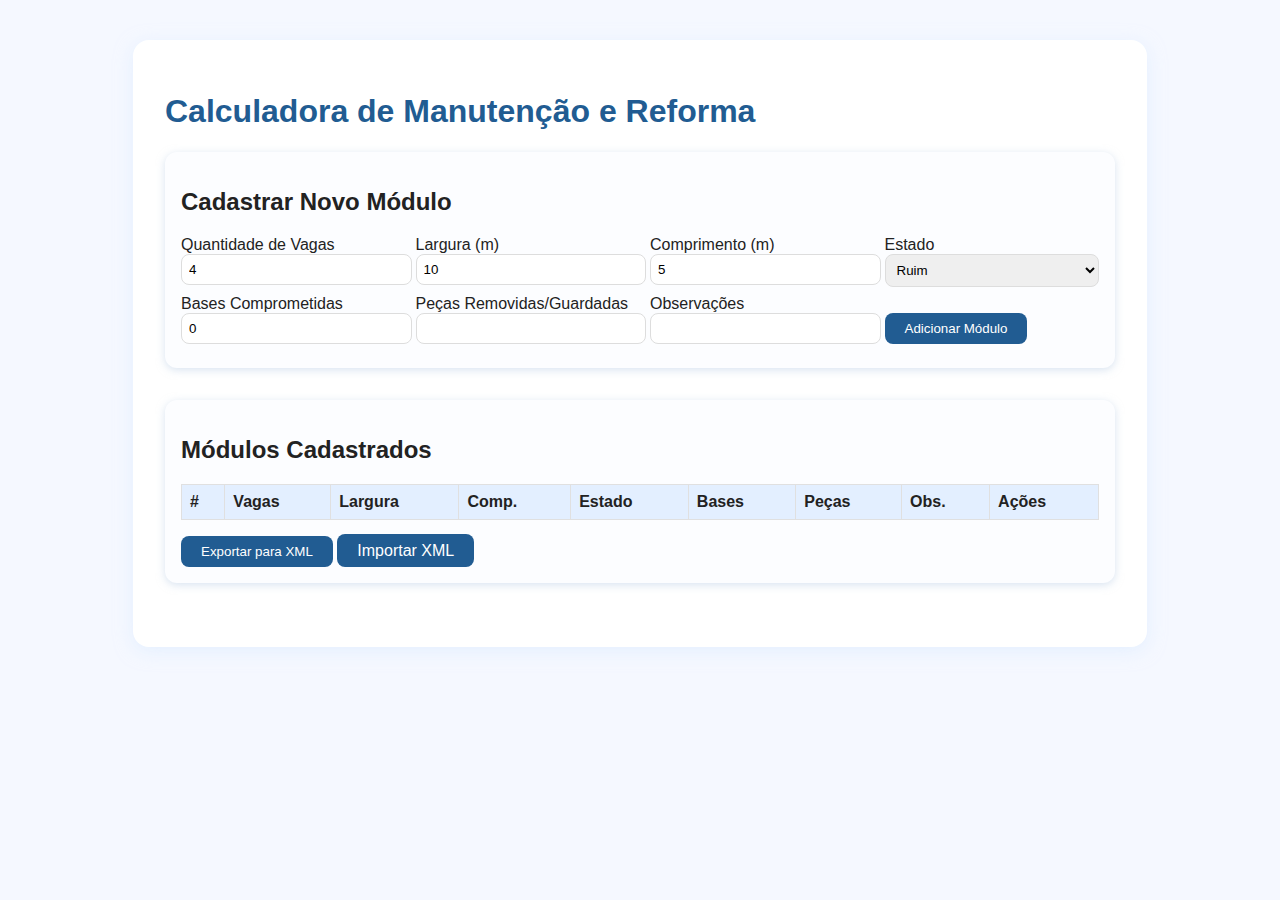
<file: calculadora_base.html>
<!DOCTYPE html>
<html lang="pt-br">
<head>
  <meta charset="UTF-8">
  <title>Calculadora de Manutenção e Reforma</title>
  <style>
    body { font-family: Arial, sans-serif; background: #f5f8ff; color: #222; margin: 0; padding: 0;}
    .container { max-width: 950px; margin: 40px auto; background: #fff; border-radius: 16px; box-shadow: 0 4px 18px #d5e8ff85; padding: 32px; }
    h1 { color: #215c92; }
    table { width: 100%; border-collapse: collapse; margin-bottom: 16px;}
    th, td { border: 1px solid #e0e0e0; padding: 8px; text-align: left; }
    th { background: #e3efff; }
    tr:nth-child(even) { background: #f6faff; }
    .row { display: flex; gap: 20px; }
    .col { flex: 1; }
    .btn { background: #215c92; color: #fff; padding: 8px 20px; border: none; border-radius: 8px; cursor: pointer; transition: 0.2s; }
    .btn:hover { background: #16446b; }
    .input { width: 100%; padding: 7px; border-radius: 8px; border: 1px solid #ddd; margin-bottom: 8px;}
    .section { margin-bottom: 32px; }
    .shadow { box-shadow: 0 2px 8px #b5c9e385; border-radius: 12px; padding: 16px; background: #fcfdff; }
  </style>
</head>
<body>
<div class="container">
  <h1>Calculadora de Manutenção e Reforma</h1>
  <div class="section shadow">
    <form id="moduloForm">
      <h2>Cadastrar Novo Módulo</h2>
      <div class="row">
        <div class="col">
          <label>Quantidade de Vagas<br><input type="number" class="input" name="quantidade_vagas" value="4" min="1"></label>
        </div>
        <div class="col">
          <label>Largura (m)<br><input type="number" step="0.01" class="input" name="largura_m" value="10"></label>
        </div>
        <div class="col">
          <label>Comprimento (m)<br><input type="number" step="0.01" class="input" name="comprimento_m" value="5"></label>
        </div>
        <div class="col">
          <label>Estado<br>
            <select class="input" name="estado">
              <option>Ruim</option>
              <option>Muito Ruim</option>
              <option>Condição Crítica</option>
            </select>
          </label>
        </div>
      </div>
      <div class="row">
        <div class="col">
          <label>Bases Comprometidas<br><input type="number" class="input" name="bases_comprometidas" value="0" min="0"></label>
        </div>
        <div class="col">
          <label>Peças Removidas/Guardadas<br><input type="text" class="input" name="pecas_removidas"></label>
        </div>
        <div class="col">
          <label>Observações<br><input type="text" class="input" name="observacoes"></label>
        </div>
        <div class="col">
          <br><button class="btn" type="submit">Adicionar Módulo</button>
        </div>
      </div>
    </form>
  </div>

  <div class="section shadow">
    <h2>Módulos Cadastrados</h2>
    <table id="modulosTable">
      <thead>
        <tr>
          <th>#</th><th>Vagas</th><th>Largura</th><th>Comp.</th><th>Estado</th>
          <th>Bases</th><th>Peças</th><th>Obs.</th><th>Ações</th>
        </tr>
      </thead>
      <tbody></tbody>
    </table>
    <button class="btn" onclick="exportarXML()">Exportar para XML</button>
    <label class="btn">
      Importar XML
      <input type="file" id="importXml" style="display:none" onchange="importarXML(event)">
    </label>
  </div>
</div>

<script>
let modulos = [];

function renderTabela() {
  const tbody = document.querySelector('#modulosTable tbody');
  tbody.innerHTML = '';
  modulos.forEach((m, idx) => {
    const tr = document.createElement('tr');
    tr.innerHTML = `
      <td>${idx+1}</td>
      <td>${m.quantidade_vagas}</td>
      <td>${m.largura_m}</td>
      <td>${m.comprimento_m}</td>
      <td>${m.estado}</td>
      <td>${m.bases_comprometidas}</td>
      <td>${m.pecas_removidas || '-'}</td>
      <td>${m.observacoes || '-'}</td>
      <td>
        <button class="btn" onclick="removerModulo(${idx})">Remover</button>
      </td>
    `;
    tbody.appendChild(tr);
  });
}

document.getElementById('moduloForm').onsubmit = function(e) {
  e.preventDefault();
  const f = e.target;
  modulos.push({
    quantidade_vagas: f.quantidade_vagas.value,
    largura_m: f.largura_m.value,
    comprimento_m: f.comprimento_m.value,
    estado: f.estado.value,
    bases_comprometidas: f.bases_comprometidas.value,
    pecas_removidas: f.pecas_removidas.value,
    observacoes: f.observacoes.value,
  });
  f.reset();
  f.quantidade_vagas.value = 4;
  f.largura_m.value = 10;
  f.comprimento_m.value = 5;
  f.bases_comprometidas.value = 0;
  renderTabela();
};

function removerModulo(idx) {
  modulos.splice(idx, 1);
  renderTabela();
}

function exportarXML() {
  let xml = '<?xml version="1.0" encoding="UTF-8"?><modulos>';
  modulos.forEach((m, idx) => {
    xml += `<modulo>
      <id>${idx+1}</id>
      <quantidade_vagas>${m.quantidade_vagas}</quantidade_vagas>
      <largura_m>${m.largura_m}</largura_m>
      <comprimento_m>${m.comprimento_m}</comprimento_m>
      <estado>${m.estado}</estado>
      <bases_comprometidas>${m.bases_comprometidas}</bases_comprometidas>
      <pecas_removidas>${m.pecas_removidas}</pecas_removidas>
      <observacoes>${m.observacoes}</observacoes>
    </modulo>`;
  });
  xml += '</modulos>';
  const blob = new Blob([xml], {type: 'application/xml'});
  const a = document.createElement('a');
  a.href = URL.createObjectURL(blob);
  a.download = 'modulos.xml';
  document.body.appendChild(a);
  a.click();
  document.body.removeChild(a);
}

function importarXML(event) {
  const file = event.target.files[0];
  if (!file) return;
  const reader = new FileReader();
  reader.onload = function(e) {
    const parser = new DOMParser();
    const xmlDoc = parser.parseFromString(e.target.result, "application/xml");
    modulos = [];
    xmlDoc.querySelectorAll('modulo').forEach(m => {
      modulos.push({
        quantidade_vagas: m.querySelector('quantidade_vagas')?.textContent || '',
        largura_m: m.querySelector('largura_m')?.textContent || '',
        comprimento_m: m.querySelector('comprimento_m')?.textContent || '',
        estado: m.querySelector('estado')?.textContent || '',
        bases_comprometidas: m.querySelector('bases_comprometidas')?.textContent || '',
        pecas_removidas: m.querySelector('pecas_removidas')?.textContent || '',
        observacoes: m.querySelector('observacoes')?.textContent || ''
      });
    });
    renderTabela();
  };
  reader.readAsText(file);
}

renderTabela();
</script>
</body>
</html>
</file>
